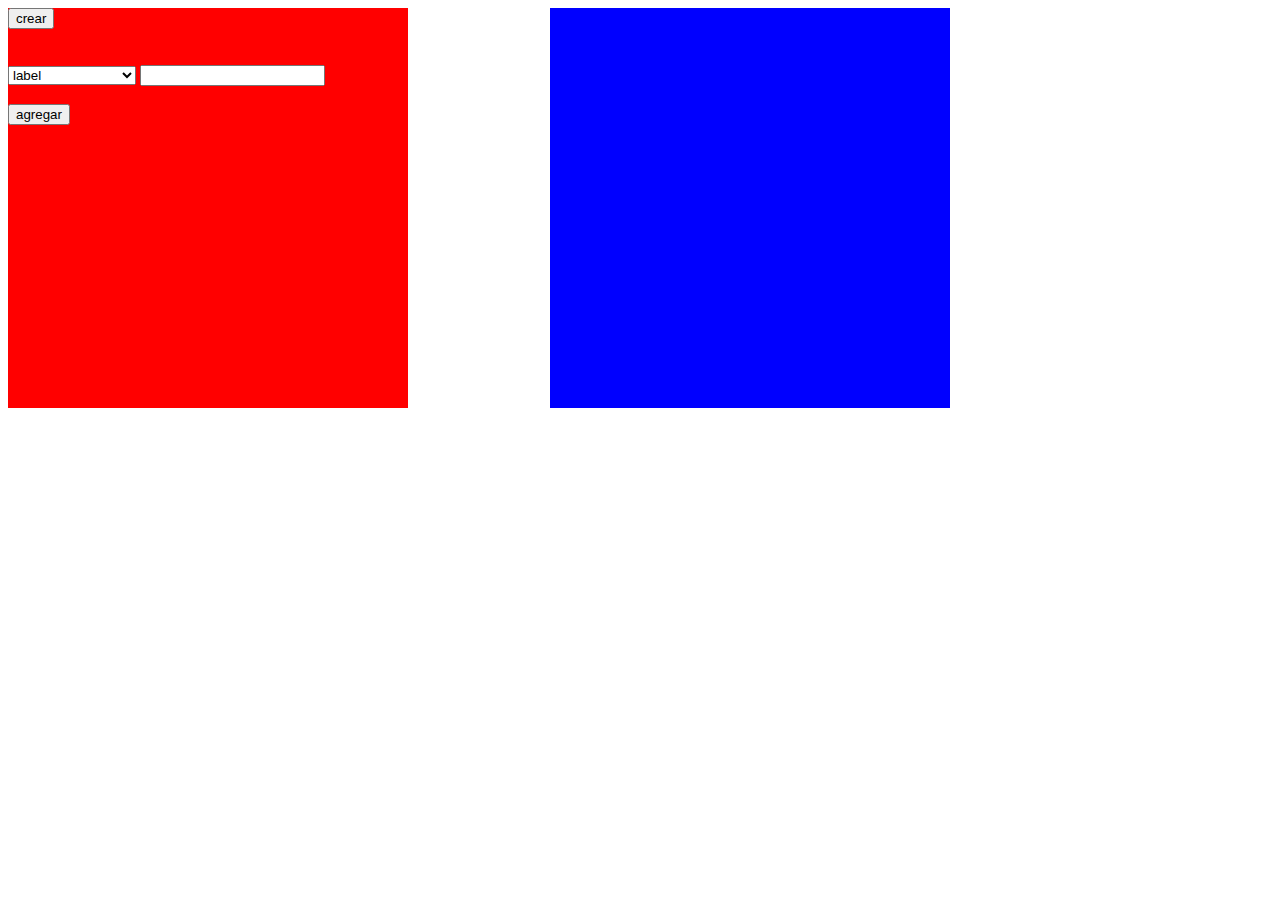
<file: formulario_js/index.html>
<!DOCTYPE html>
<html>
<head>
<title>Creador de formulario</title>
<script type="text/javascript" src="form.js"></script>
<link rel="stylesheet" type="text/css" href="estilo.css">
</head>


<body>

<div id="creador">
	<input type="button" onclick="crear()" value= "crear"><br><br><br>
	<select id="objeto">
	   <option value="l">label</option>
	   <option value="t">textbox</option>
	   <option value="tp">textbox-Password</option>
	   <option value="cb">checkbox</option>
		 <option value="ta">textarea</option>
	   <option value="b">button</option>
	</select>
	<input id="nombre" type="text"></input><br><br>
	<input type="button" value="agregar" onclick="nuevo(document.getElementById('objeto').options[document.getElementById('objeto').options.selectedIndex].value,document.getElementById('nombre').value)">
</div>
<div id="formulario"></div>

</body>

</html>
</file>
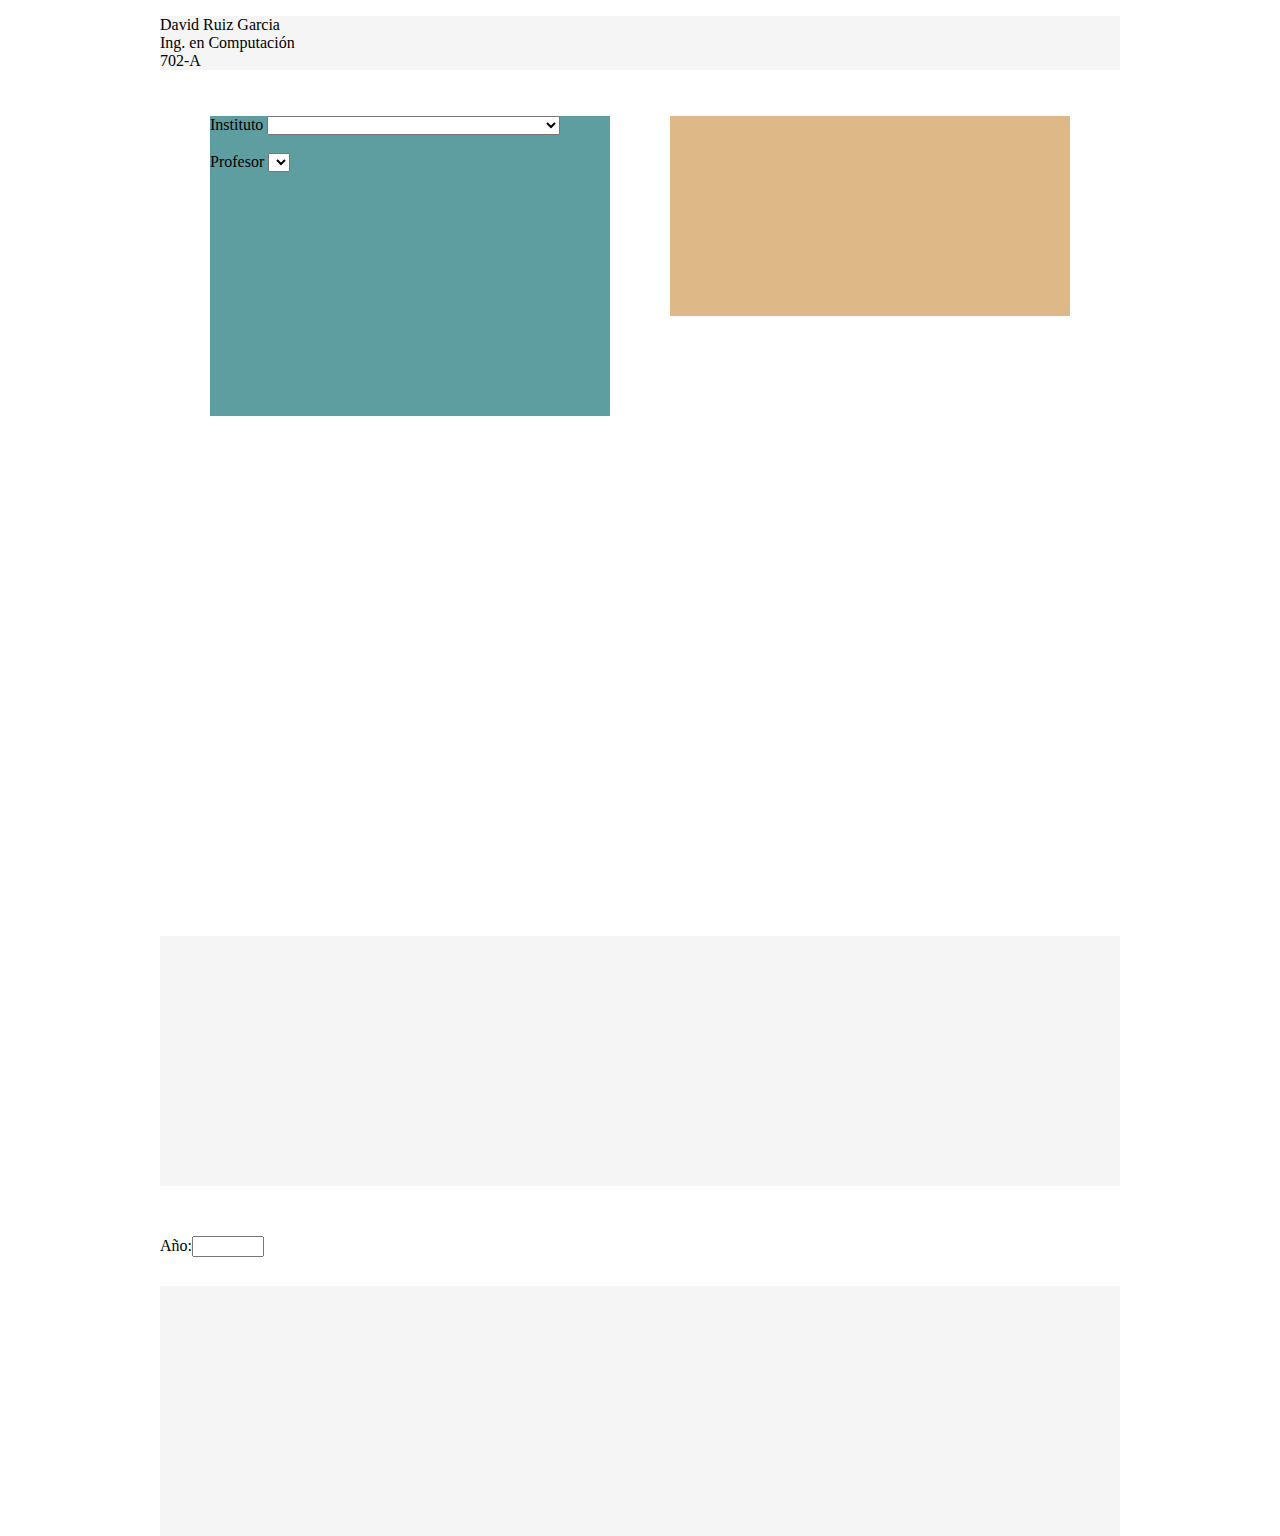
<file: json/index.html>
<!DOCTYPE html>
<html>
<head>
<title>Profesores</title>
<meta http-equiv="Content-Type" content="text/html; charset=UTF-8"/>
<meta name="author" content="David Ruiz Garcia">

<link rel="stylesheet" type="text/css" href="style.css">
<script type='text/javascript' src='ajax.js' async="async"></script>
<script type="text/javascript" src="https://www.google.com/jsapi"></script>

<script>
   google.load("visualization", "1", {packages:["corechart"]});
   google.setOnLoadCallback(dibujarGrafico);
</script>

</head>

<body onload="init()">
<div id='contenido'>
<p>David Ruiz Garcia<br>Ing. en Computación<br>702-A</p>
<div id='select'>
<label>Instituto</label>
<select id='institutos'></select>
<br><br>
<label>Profesor</label>
<select id='profesores'></select>
</div>

<div id='info'></div>

<div id='num_profesores'></div>
<div id="anio_div">Año:<input type="number" id="anio" min="2015" max="2017" onchange="alumnos(this.value)"/></div>
<div id='num_alumnos'>
</div>

</div>
</body>

</html>
</file>
<file: formulario_js/estilo.css>
#creador{
  position: absolute;
  background-color: red;
  width: 400px;
  height: 400px;
}
#formulario{
  position: absolute;
  background-color: blue;
  left: 550px;
  width: 400px;
  height: 400px;
}
</file>
<file: json/style.css>
#contenido{
  background-color: whitesmoke;
  margin: 0 auto;
  width: 960px;
}

#select{
  background-color: cadetblue;
  position: absolute;
  margin-left: 50px;
  margin-top: 30px;
  width: 400px;
  min-height: 300px;
}

#info{
  background-color: burlywood;
  position: absolute;
  width: 400px;
  min-height: 200px;
  margin-top: 30px;
  margin-left: 510px; 
}

#num_profesores{
  background-color: whitesmoke;
  position: absolute;
  width: 960px;
  min-height: 250px;
  margin-top: 850px;   
}

#num_alumnos{
  background-color: whitesmoke;
  position: absolute;
  width: 960px;
  min-height: 250px;
  margin-top: 1200px;   
}

#anio_div{
  position: absolute;
  width: 300px;
  min-height: 50px;
  margin-top: 1150px;   
  
}
</file>
